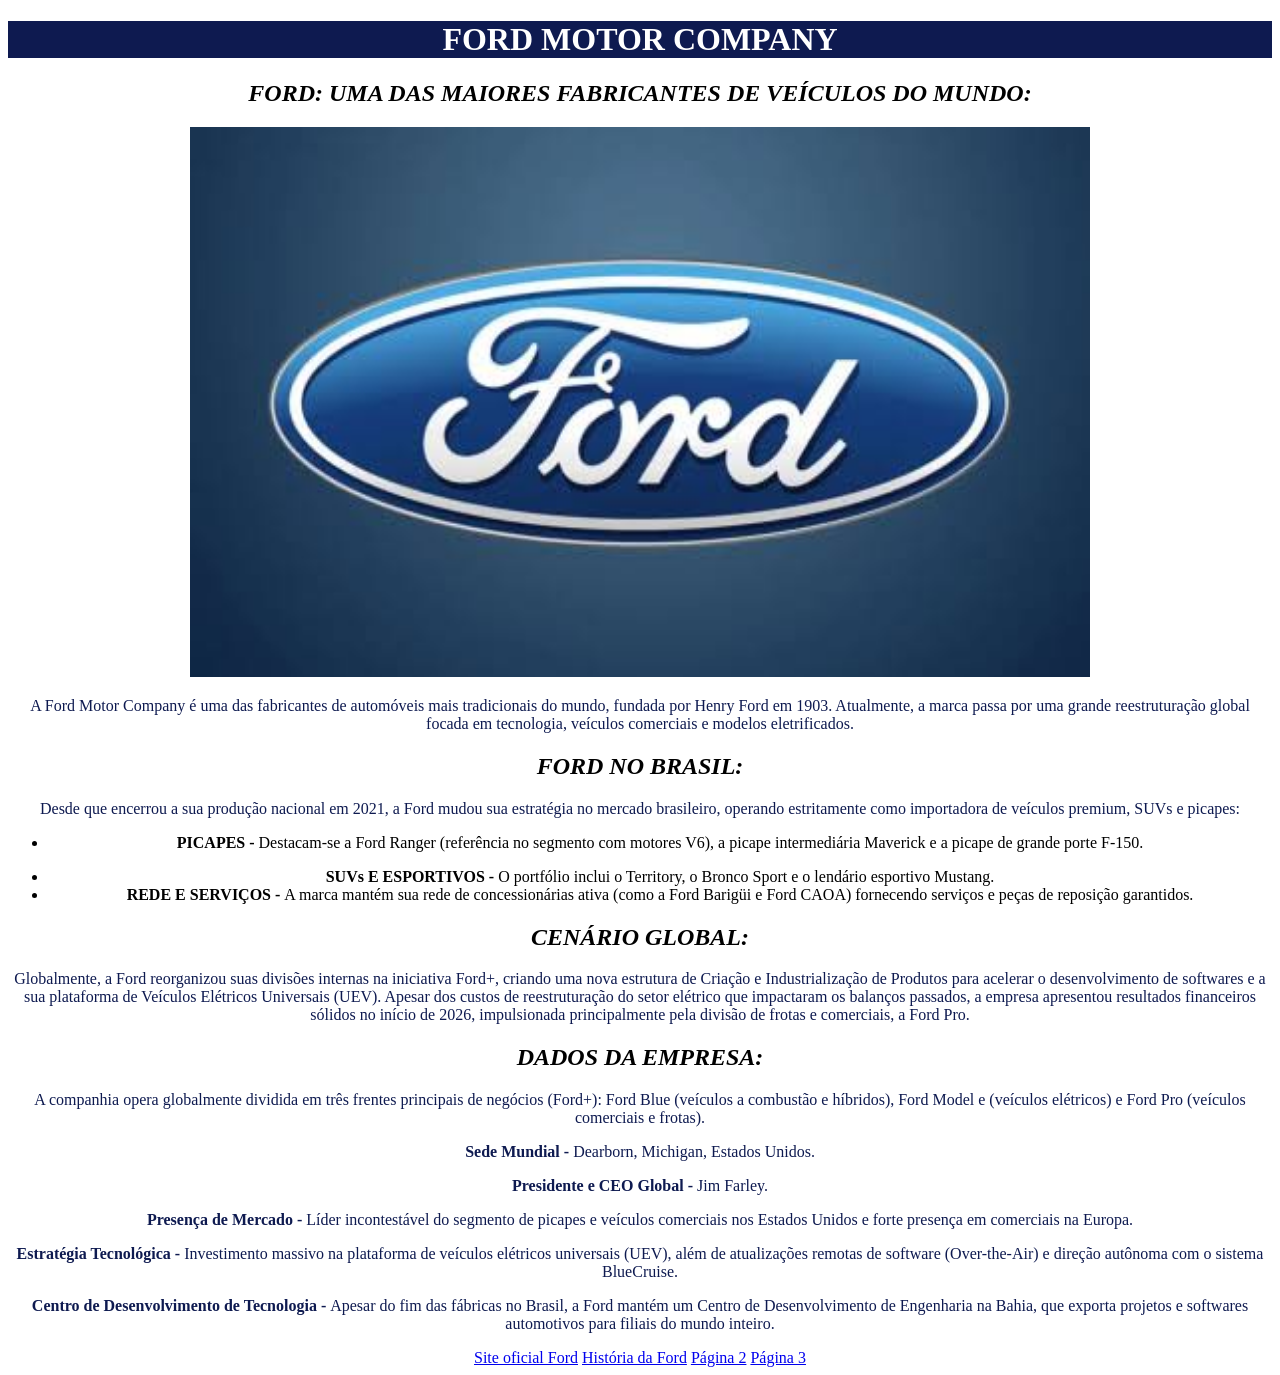
<file: index.html>
<!DOCTYPE html>
<html lang="en">
<head>
    <meta charset="UTF-8">
    <meta name="viewport" content="width=device-width, initial-scale=1.0">
    <link rel="stylesheet" href="style.css">
    <title>FORD</title>
</head>
<body>
  <div class="alinhamento">
  <div class="caixa">
<h1 style="text-align: center;"><strong>FORD MOTOR COMPANY</strong></h1></div>
 <h2>FORD: UMA DAS MAIORES FABRICANTES DE VEÍCULOS DO MUNDO:</h2>
<img class="ford logo"src="images.jpg" width="900" height="550">
  <p>A Ford Motor Company é uma das fabricantes de automóveis mais tradicionais do mundo, fundada por Henry Ford em 1903. Atualmente, a marca passa por uma grande reestruturação global focada em tecnologia, veículos comerciais e modelos eletrificados.</p>
<h2>FORD NO BRASIL:</h2>
  <p>Desde que encerrou a sua produção nacional em 2021, a Ford mudou sua estratégia no mercado brasileiro, operando estritamente como importadora de veículos premium, SUVs e picapes:</p>
<ul>
  <li><strong>PICAPES - </strong>Destacam-se a Ford Ranger (referência no segmento com motores V6), a picape intermediária Maverick e a picape de grande porte F-150.</p></li>
  <li><strong>SUVs E ESPORTIVOS - </strong>O portfólio inclui o Territory, o Bronco Sport e o lendário esportivo Mustang.</li>
  <li><strong>REDE E SERVIÇOS - </strong>A marca mantém sua rede de concessionárias ativa (como a Ford Barigüi e Ford CAOA) fornecendo serviços e peças de reposição garantidos.</li>
</ul>
  <h2>CENÁRIO GLOBAL:</h2>
 <p>Globalmente, a Ford reorganizou suas divisões internas na iniciativa Ford+, criando uma nova estrutura de Criação e Industrialização de Produtos para acelerar o desenvolvimento de softwares e a sua plataforma de Veículos Elétricos Universais (UEV). Apesar dos custos de reestruturação do setor elétrico que impactaram os balanços passados, a empresa apresentou resultados financeiros sólidos no início de 2026, impulsionada principalmente pela divisão de frotas e comerciais, a Ford Pro.</p>
<h2>DADOS DA EMPRESA:</h2>
  <p>A companhia opera globalmente dividida em três frentes principais de negócios (Ford+): Ford Blue (veículos a combustão e híbridos), Ford Model e (veículos elétricos) e Ford Pro (veículos comerciais e frotas).</p>
  <p><strong>Sede Mundial - </strong> Dearborn, Michigan, Estados Unidos.</p>
  <p><strong>Presidente e CEO Global - </strong> Jim Farley.</p>
  <p><strong>Presença de Mercado - </strong> Líder incontestável do segmento de picapes e veículos comerciais nos Estados Unidos e forte presença em comerciais na Europa.</p>
  <p><strong>Estratégia Tecnológica - </strong>Investimento massivo na plataforma de veículos elétricos universais (UEV), além de atualizações remotas de software (Over-the-Air) e direção autônoma com o sistema BlueCruise.</p>
  <p><strong>Centro de Desenvolvimento de Tecnologia - </strong> Apesar do fim das fábricas no Brasil, a Ford mantém um Centro de Desenvolvimento de Engenharia na Bahia, que exporta projetos e softwares automotivos para filiais do mundo inteiro.</p>

  <footer>
    <a href="https://www.ford.com.br">Site oficial Ford</a>
    <a href="https://youtu.be/pXkYYfhLXis?si=Wky-Yetz_lU73kAc">História da Ford</a>
    <a href="pagina2.html">Página 2</a>
    <a href="pagina3.html">Página 3</a>
  </footer>
</div>
</body>
</html>
</file>
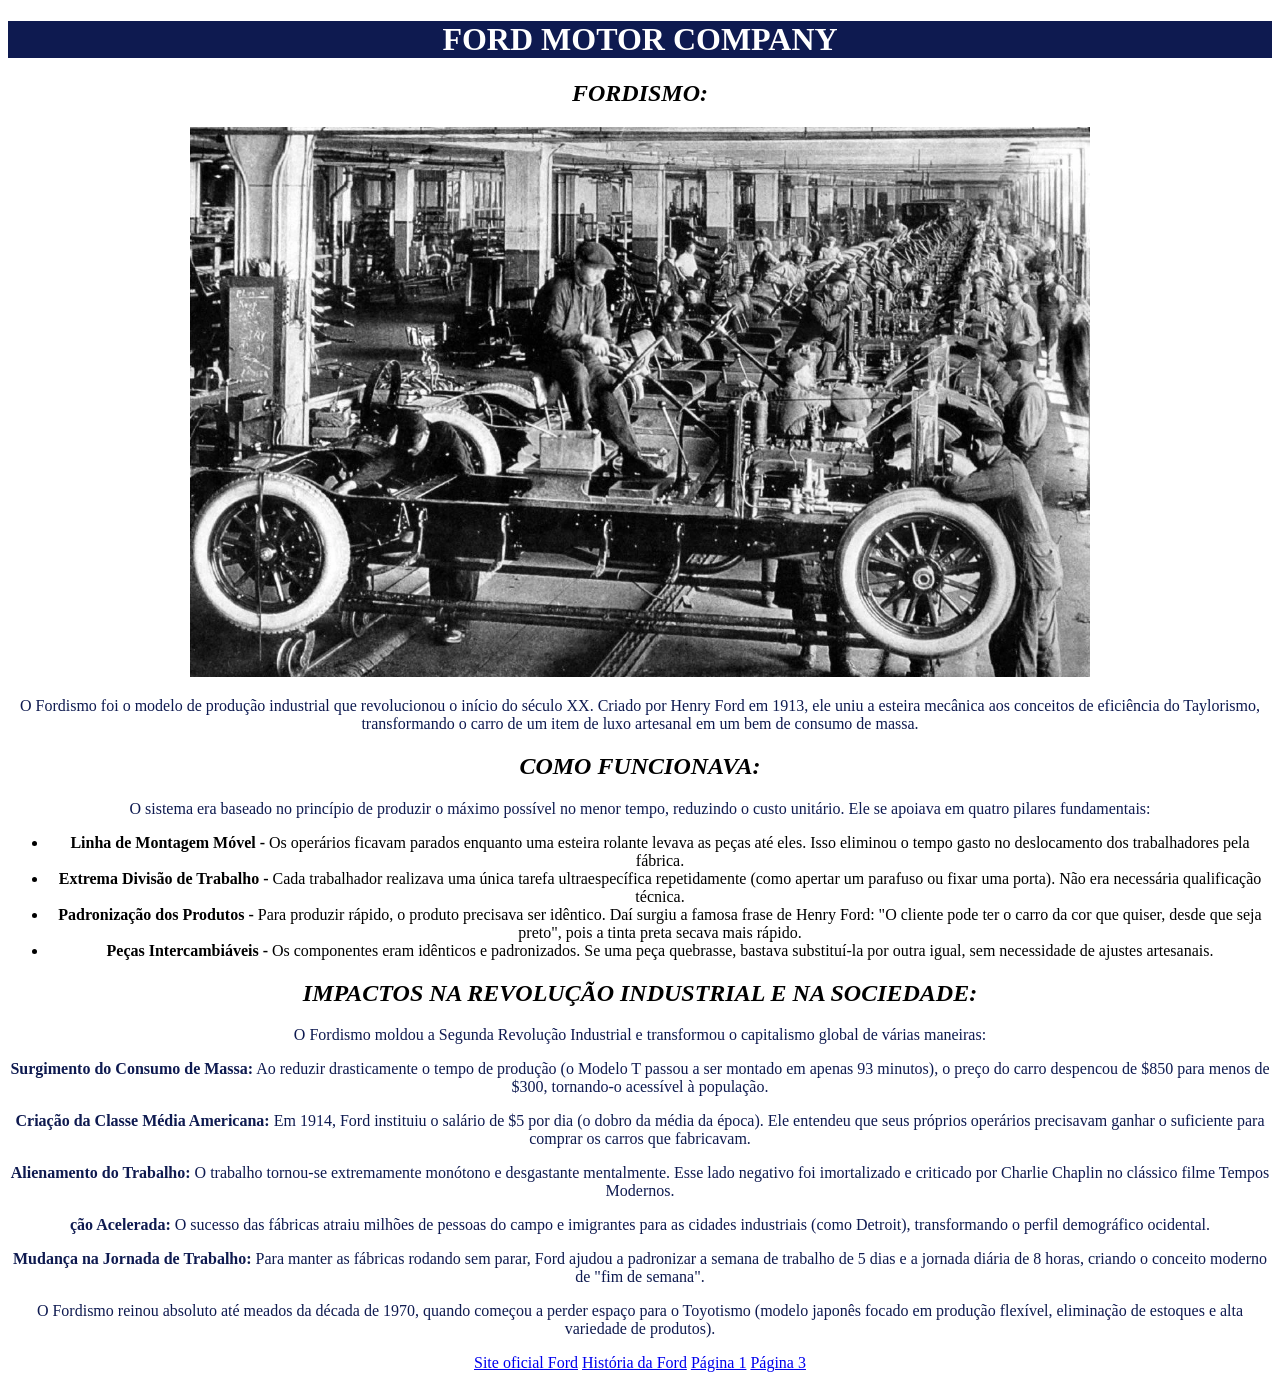
<file: pagina2.html>
<!DOCTYPE html>
<html lang="en">
<head>
    <meta charset="UTF-8">
    <meta name="viewport" content="width=device-width, initial-scale=1.0">
    <link rel="stylesheet" href="pagina2.css">
    <title>FORD</title>
</head>
<body>
<div class="alinhamento">
  <div class="caixa">
<h1 style="text-align: center;"><strong>FORD MOTOR COMPANY</strong></h1></div>
<h2>FORDISMO:</h2>
<img class="fordismo" src="Fordismo-1.webp" width="900" height="550">
  <p>O Fordismo foi o modelo de produção industrial que revolucionou o início do século XX. Criado por Henry Ford em 1913, ele uniu a esteira mecânica aos conceitos de eficiência do Taylorismo, transformando o carro de um item de luxo artesanal em um bem de consumo de massa.</p>
<h2>COMO FUNCIONAVA:</h2>
  <p>O sistema era baseado no princípio de produzir o máximo possível no menor tempo, reduzindo o custo unitário. Ele se apoiava em quatro pilares fundamentais:</p>
<ul>
  <li><strong>Linha de Montagem Móvel - </strong>Os operários ficavam parados enquanto uma esteira rolante levava as peças até eles. Isso eliminou o tempo gasto no deslocamento dos trabalhadores pela fábrica.</li>
  <li><strong>Extrema Divisão de Trabalho - </strong>Cada trabalhador realizava uma única tarefa ultraespecífica repetidamente (como apertar um parafuso ou fixar uma porta). Não era necessária qualificação técnica.</li>
  <li><strong>Padronização dos Produtos - </strong>Para produzir rápido, o produto precisava ser idêntico. Daí surgiu a famosa frase de Henry Ford: "O cliente pode ter o carro da cor que quiser, desde que seja preto", pois a tinta preta secava mais rápido.</li>
  <li><strong>Peças Intercambiáveis - </strong>Os componentes eram idênticos e padronizados. Se uma peça quebrasse, bastava substituí-la por outra igual, sem necessidade de ajustes artesanais.</li>
</ul>
<h2>IMPACTOS NA REVOLUÇÃO INDUSTRIAL E NA SOCIEDADE:</h2>
  <p>O Fordismo moldou a Segunda Revolução Industrial e transformou o capitalismo global de várias maneiras:</p>
  <p><strong>Surgimento do Consumo de Massa:</strong> Ao reduzir drasticamente o tempo de produção (o Modelo T passou a ser montado em apenas 93 minutos), o preço do carro despencou de $850 para menos de $300, tornando-o acessível à população.</p>
  <p><strong>Criação da Classe Média Americana:</strong> Em 1914, Ford instituiu o salário de $5 por dia (o dobro da média da época). Ele entendeu que seus próprios operários precisavam ganhar o suficiente para comprar os carros que fabricavam.</p>
  <p><strong>Alienamento do Trabalho:</strong> O trabalho tornou-se extremamente monótono e desgastante mentalmente. Esse lado negativo foi imortalizado e criticado por Charlie Chaplin no clássico filme Tempos Modernos.</p>
  <p><strong>ção Acelerada:</strong> O sucesso das fábricas atraiu milhões de pessoas do campo e imigrantes para as cidades industriais (como Detroit), transformando o perfil demográfico ocidental.</p>
  <p><strong>Mudança na Jornada de Trabalho:</strong> Para manter as fábricas rodando sem parar, Ford ajudou a padronizar a semana de trabalho de 5 dias e a jornada diária de 8 horas, criando o conceito moderno de "fim de semana".</p>
  <p>O Fordismo reinou absoluto até meados da década de 1970, quando começou a perder espaço para o Toyotismo (modelo japonês focado em produção flexível, eliminação de estoques e alta variedade de produtos).</p>
    <a href="https://www.ford.com.br">Site oficial Ford</a>
    <a href="https://youtu.be/pXkYYfhLXis?si=Wky-Yetz_lU73kAc">História da Ford</a>
    <a href="index.html">Página 1</a>
    <a href="pagina3.html">Página 3</a>
</body>
</html>
</file>
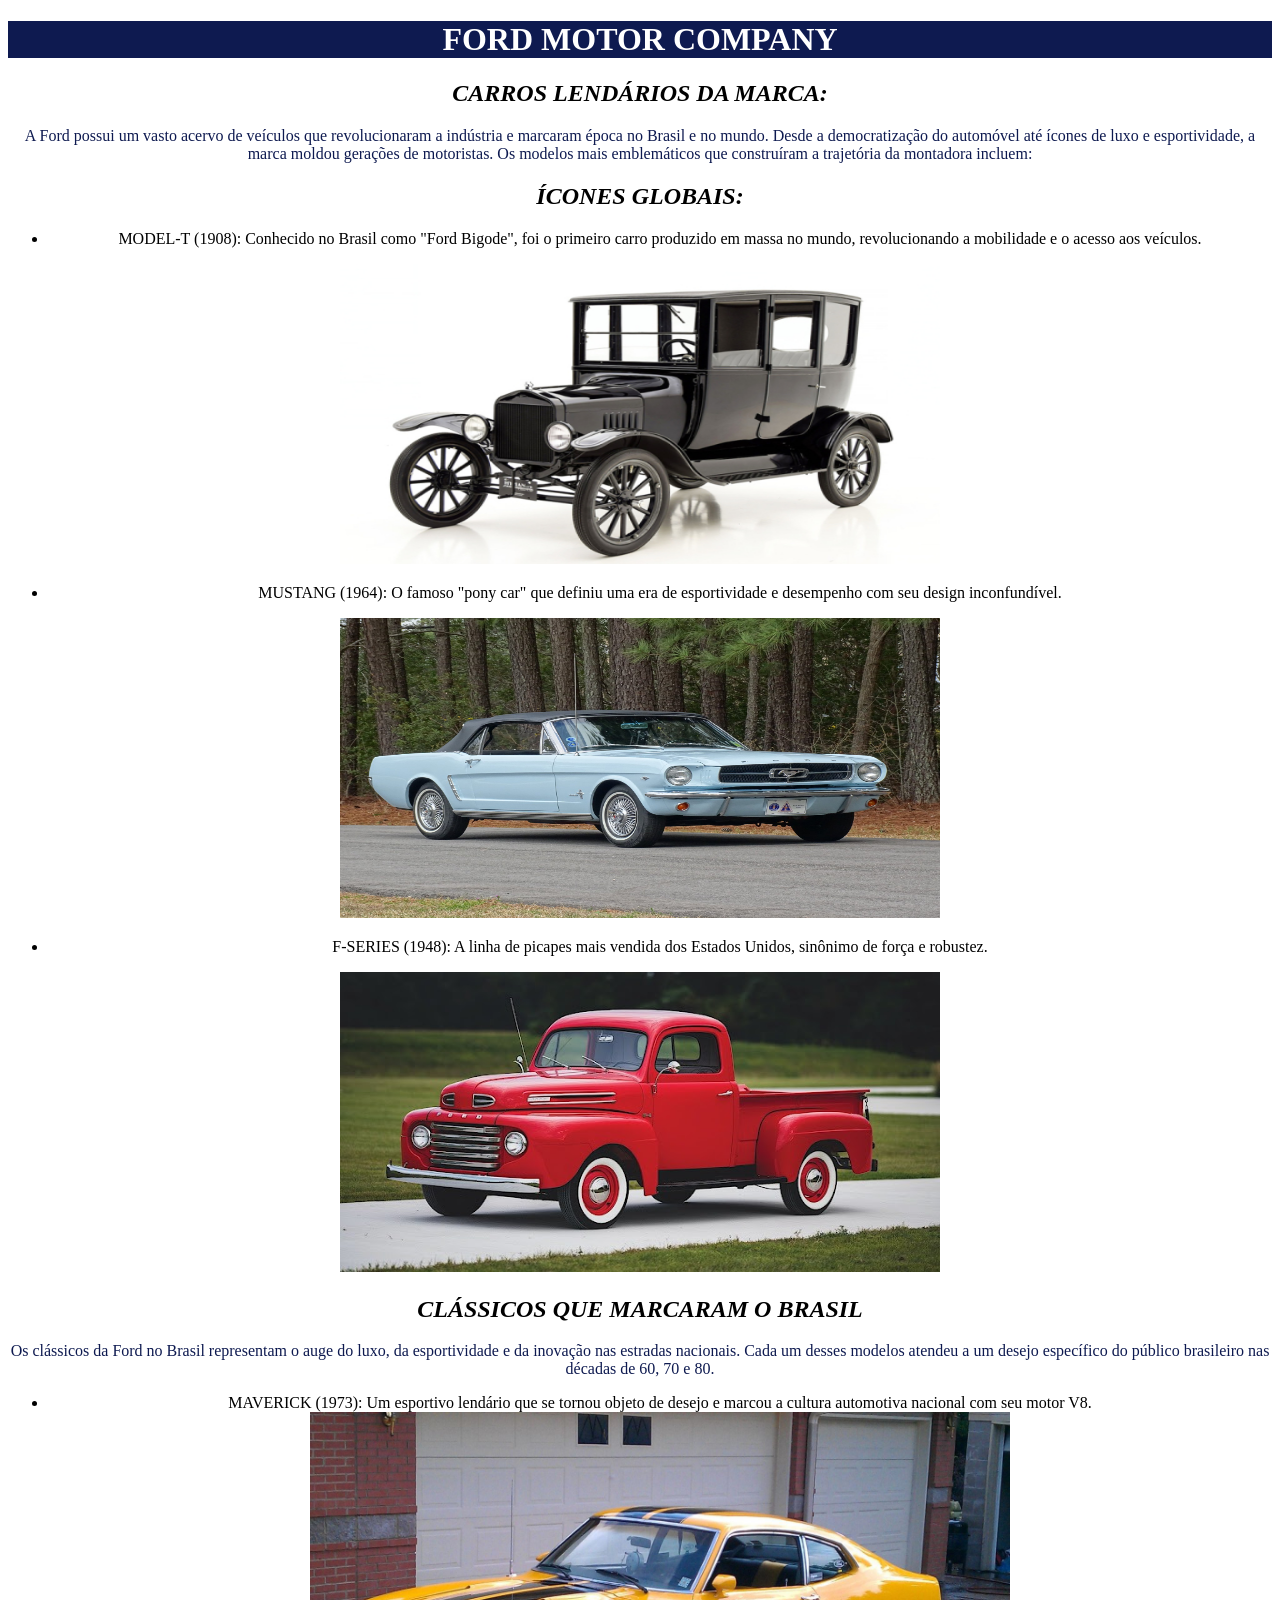
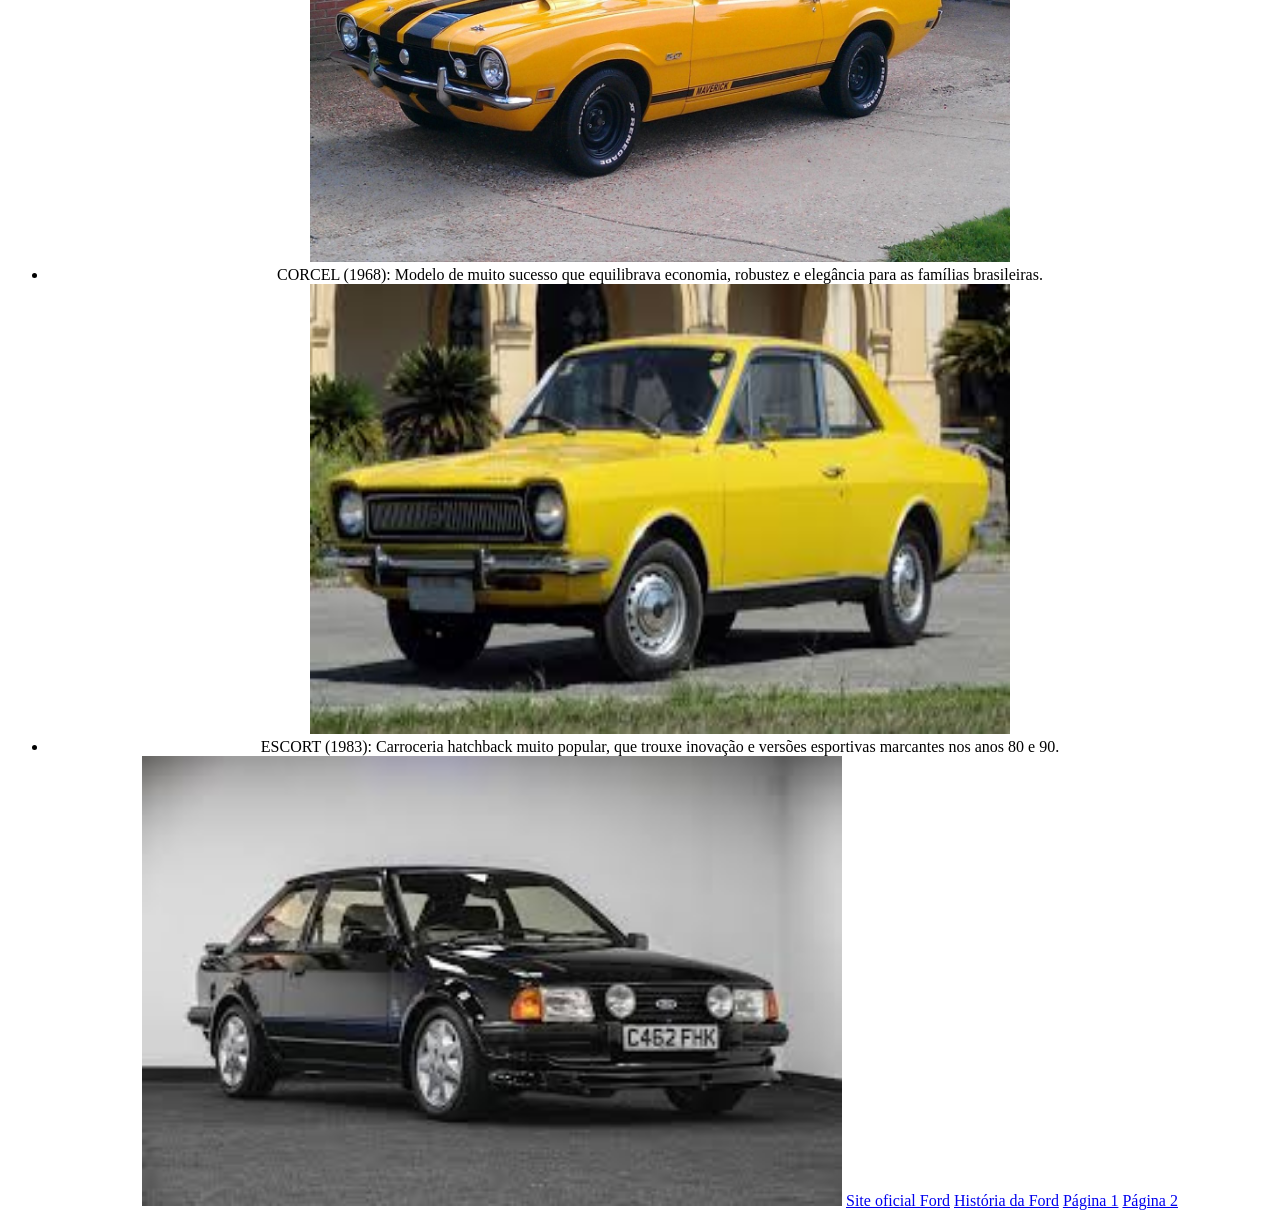
<file: pagina3.html>
<!DOCTYPE html>
<html lang="en">
<head>
    <meta charset="UTF-8">
    <meta name="viewport" content="width=device-width, initial-scale=1.0">
    <link rel="stylesheet" href="pagina3.css">
    <title>FORD</title>
</head>
<body>
<div class="alinhamento">
<div class="caixa">
<h1 style="text-align: center;"><strong>FORD MOTOR COMPANY</strong></h1></div>
<h2>CARROS LENDÁRIOS DA MARCA:</h2>
  <p>A Ford possui um vasto acervo de veículos que revolucionaram a indústria e marcaram época no Brasil e no mundo. Desde a democratização do automóvel até ícones de luxo e esportividade, a marca moldou gerações de motoristas. Os modelos mais emblemáticos que construíram a trajetória da montadora incluem:</p>
<h2>ÍCONES GLOBAIS:</h2>
<ul>
  <li>MODEL-T (1908): Conhecido no Brasil como "Ford Bigode", foi o primeiro carro produzido em massa no mundo, revolucionando a mobilidade e o acesso aos veículos.</li></ul>
<img class="model-t"src="Ford_Model_T_01-grande.jpg" width="600" height="300">
<ul>
  <li>MUSTANG (1964): O famoso "pony car" que definiu uma era de esportividade e desempenho com seu design inconfundível.</li></ul>
<img class="mustang"src="1964-ford-mustang.jpg" width="600" height="300">
<ul>
  <li>F-SERIES (1948): A linha de picapes mais vendida dos Estados Unidos, sinônimo de força e robustez.</li></ul>
<img class="f-series"src="Ford-Serie-F-1948.jpg" width="600" height="300">
 
<h2>CLÁSSICOS QUE MARCARAM O BRASIL</h2>
<p>Os clássicos da Ford no Brasil representam o auge do luxo, da esportividade e da inovação nas estradas nacionais. Cada um desses modelos atendeu a um desejo específico do público brasileiro nas décadas de 60, 70 e 80.</p>
<ul>
  <li>MAVERICK (1973): Um esportivo lendário que se tornou objeto de desejo e marcou a cultura automotiva nacional com seu motor V8.</li>
<img class="maverick"src="MAVERICK 2.jpg" width="700" height="450">
  <li>CORCEL (1968): Modelo de muito sucesso que equilibrava economia, robustez e elegância para as famílias brasileiras.</li>
<img class="corcel"src="download (2).jpg" width="700" height="450">
  <li>ESCORT (1983): Carroceria hatchback muito popular, que trouxe inovação e versões esportivas marcantes nos anos 80 e 90.</li>
<img class="escort"src="download (3).jpg" width="700" height="450">

    <a href="https://www.ford.com.br">Site oficial Ford</a>
    <a href="https://youtu.be/pXkYYfhLXis?si=Wky-Yetz_lU73kAc">História da Ford</a>
    <a href="index.html">Página 1</a>
    <a href="pagina2.html">Página 2</a>
</ul>
</body>
</html>
</file>
<file: style.css>
bodybody {background-color: rgb(255, 255, 255)
;}
.caixa{background-color: rgb(14, 26, 80);}
    .alinhamento{text-align: center;}
h1{color:white;}
{
 background-color: rgb(9, 17, 95);
 text-align: center;
}
h2{
    font-style: italic;
    color:rgb(14, 26, 80)
    font-size: larger;}
p{color:rgb(14, 26, 80)}
</file>
<file: pagina2.css>
bodybody {background-color: rgb(255, 255, 255)
;}
.caixa{background-color: rgb(14, 26, 80);}
    .alinhamento{text-align: center;}
h1{color:white;}
{
 background-color: rgb(9, 17, 95);
 text-align: center;
}
h2{
    font-style: italic;
    color:rgb(14, 26, 80)
    font-size: larger;}
p{color:rgb(14, 26, 80)}
</file>
<file: pagina3.css>
bodybody {background-color: rgb(255, 255, 255)
;}
.caixa{background-color: rgb(14, 26, 80);}
    .alinhamento{text-align: center;}
h1{color:white;}
{
 background-color: rgb(9, 17, 95);
 text-align: center;
}
h2{
    font-style: italic;
    color:rgb(14, 26, 80)
    font-size: larger;}
p{color:rgb(14, 26, 80)}
</file>
